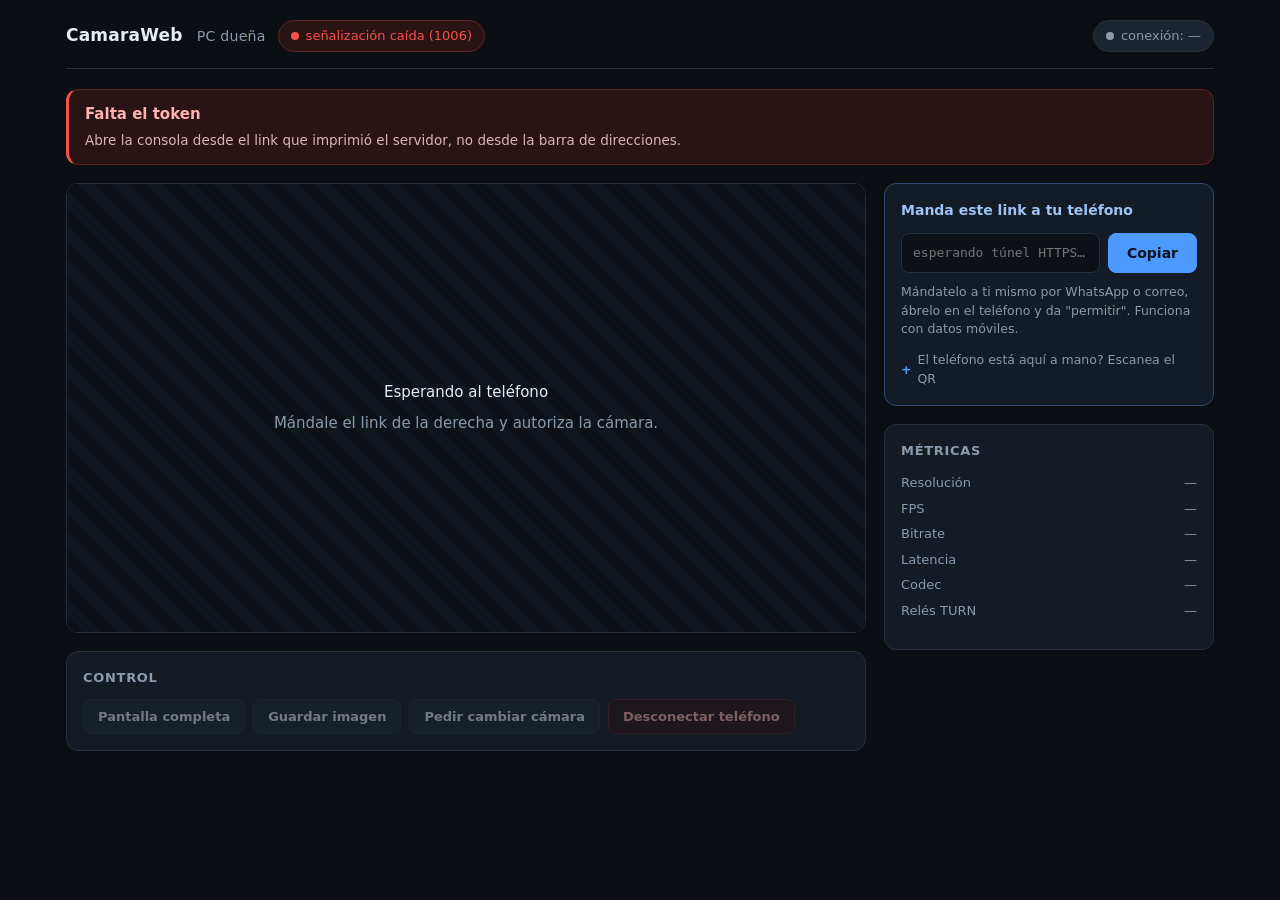
<file: static/index.html>
<!doctype html>
<html lang="es">
<head>
<meta charset="utf-8">
<meta name="viewport" content="width=device-width, initial-scale=1">
<title>CamaraWeb · PC dueña</title>
<link rel="stylesheet" href="style.css">
</head>
<body>
<div class="wrap">

  <header class="top">
    <div class="brand">CamaraWeb <small>PC dueña</small></div>
    <div class="pill" id="pill-ws"><span class="dot"></span><span>conectando…</span></div>
    <div class="spacer"></div>
    <div class="pill" id="pill-net"><span class="dot"></span><span>conexión: —</span></div>
  </header>

  <div class="alert" id="alert" hidden>
    <div class="alert-title" id="alert-title"></div>
    <div class="alert-body" id="alert-body"></div>
  </div>

  <div class="grid">
    <div>
      <div class="video-box" id="box">
        <video id="video" autoplay playsinline muted></video>
        <img id="frame" alt="video del telefono" hidden>
        <div class="placeholder" id="ph">
          <div class="big" id="ph-title">Esperando al teléfono</div>
          <div id="ph-sub">Mándale el link de la derecha y autoriza la cámara.</div>
        </div>
        <div class="badge-live" id="live"><span class="dot"></span> EN VIVO</div>
      </div>

      <div class="card" style="margin-top:18px">
        <h2>Control</h2>
        <div class="row">
          <button id="btn-full" disabled>Pantalla completa</button>
          <button id="btn-snap" disabled>Guardar imagen</button>
          <button id="btn-flip" disabled>Pedir cambiar cámara</button>
          <button id="btn-kick" class="danger" disabled>Desconectar teléfono</button>
        </div>
      </div>
    </div>

    <aside>
      <div class="card hero">
        <h2>Manda este link a tu teléfono</h2>
        <div class="linkbox">
          <input type="text" id="link" readonly placeholder="esperando túnel HTTPS…">
          <button id="btn-copy" class="primary">Copiar</button>
        </div>
        <p class="note">Mándatelo a ti mismo por WhatsApp o correo, ábrelo en el teléfono y da "permitir". Funciona con datos móviles.</p>
        <details id="qr-details">
          <summary>El teléfono está aquí a mano? Escanea el QR</summary>
          <div class="qr wait" id="qr">Esperando URL pública…</div>
        </details>
      </div>

      <div class="card">
        <h2>Métricas</h2>
        <dl class="kv">
          <dt>Resolución</dt><dd class="na" id="m-res">—</dd>
          <dt>FPS</dt><dd class="na" id="m-fps">—</dd>
          <dt>Bitrate</dt><dd class="na" id="m-kbps">—</dd>
          <dt>Latencia</dt><dd class="na" id="m-rtt">—</dd>
          <dt>Codec</dt><dd class="na" id="m-codec">—</dd>
          <dt>Relés TURN</dt><dd class="na" id="m-turn">—</dd>
        </dl>
      </div>
    </aside>
  </div>

</div>
<script src="common.js"></script>
<script src="owner.js"></script>
</body>
</html>
</file>
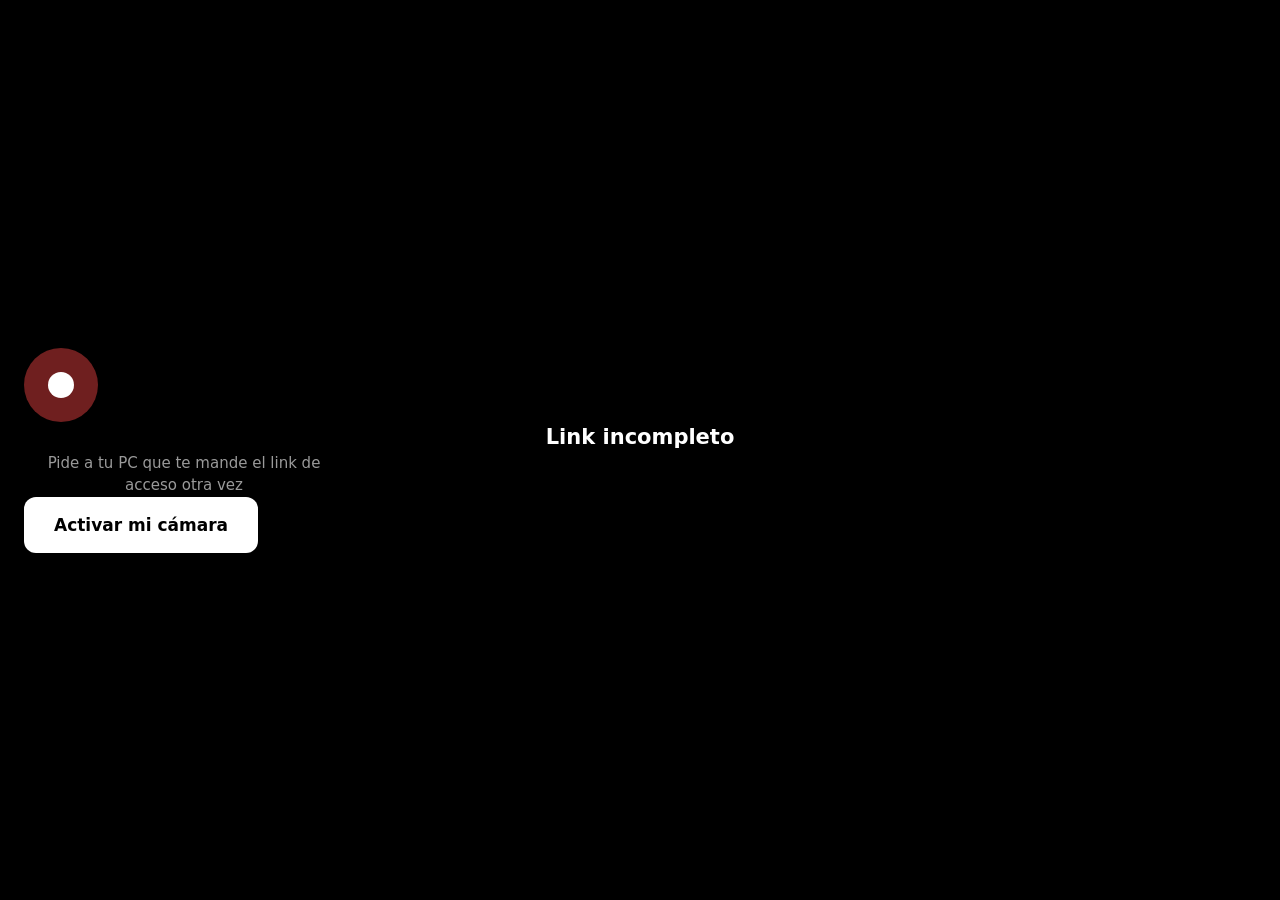
<file: static/phone.html>
<!doctype html>
<html lang="es">
<head>
<meta charset="utf-8">
<meta name="viewport" content="width=device-width, initial-scale=1, viewport-fit=cover">
<meta name="theme-color" content="#000000">
<meta name="robots" content="noindex, nofollow">
<title>CamaraWeb</title>
<link rel="stylesheet" href="style.css">
<style>
  body.phone { background: #000; color: #fff; min-height: 100dvh; display: flex; flex-direction: column;
                align-items: center; justify-content: center; margin: 0; padding: 24px; gap: 20px; }
  body.phone .wrap { max-width: none; padding: 0; width: 100%; }
  body.phone header, body.phone .card, body.phone .log, body.phone .kv { display: none; }
  .dot-big { width: 74px; height: 74px; border-radius: 50%; background: #2a2a2a; display: grid; place-items: center; }
  .dot-big.on { background: #1f6f2e; animation: halo 1.8s ease-out infinite; }
  .dot-big.err { background: #6f1f1f; animation: none; }
  .dot-big span { width: 26px; height: 26px; border-radius: 50%; background: #fff; display: block; }
  @keyframes halo { 0% { box-shadow: 0 0 0 0 #1f6f2e88; } 100% { box-shadow: 0 0 0 34px #1f6f2e00; } }
  .msg-main { font-size: 21px; font-weight: 600; text-align: center; margin: 0; }
  .msg-sub { font-size: 15px; color: #9a9a9a; text-align: center; margin: 0; max-width: 320px; line-height: 1.45; }
  .btn-pedir { font-size: 17px; font-weight: 600; padding: 18px 30px; border: 0; border-radius: 12px;
               background: #fff; color: #000; cursor: pointer; }
  .btn-pedir:disabled { opacity: .5; }
  .btn-parar { font-size: 15px; font-weight: 500; padding: 13px 26px; border: 1px solid #333; border-radius: 10px;
               background: transparent; color: #bbb; cursor: pointer; }
  .btn-parar:active { background: #1a1a1a; }
  video.preview { width: 108px; height: 162px; object-fit: cover; border-radius: 10px;
                  transform: scaleX(-1); background: #111; display: none; }
  video.preview.on { display: block; }
</style>
</head>
<body class="phone">
<div class="wrap">
  <div class="dot-big" id="dot"><span></span></div>
  <p class="msg-main" id="msg-main">Conectando…</p>
  <p class="msg-sub" id="msg-sub">Espera un momento</p>
  <video class="preview" id="video" autoplay playsinline muted></video>
  <button class="btn-pedir" id="btn-start">Activar mi cámara</button>
  <button class="btn-parar" id="btn-stop" style="display:none">Detener</button>
</div>
<script src="common.js"></script>
<script src="phone.js"></script>
</body>
</html>
</file>
<file: static/style.css>
:root {
  --bg: #0b0f14;
  --panel: #141b24;
  --panel-2: #1b2430;
  --line: #26303d;
  --txt: #e6edf3;
  --muted: #8b9aad;
  --accent: #4c9aff;
  --ok: #3fb950;
  --warn: #d29922;
  --err: #f85149;
  --radius: 12px;
}

* { box-sizing: border-box; }

body {
  margin: 0;
  background: var(--bg);
  color: var(--txt);
  font: 15px/1.5 "Segoe UI", system-ui, -apple-system, sans-serif;
  -webkit-font-smoothing: antialiased;
}

.wrap { max-width: 1180px; margin: 0 auto; padding: 20px 16px 40px; }

header.top {
  display: flex;
  align-items: center;
  gap: 12px;
  flex-wrap: wrap;
  padding-bottom: 16px;
  border-bottom: 1px solid var(--line);
  margin-bottom: 20px;
}

.brand { font-size: 17px; font-weight: 650; letter-spacing: .2px; }
.brand small { color: var(--muted); font-weight: 400; margin-left: 8px; }

.pill {
  display: inline-flex;
  align-items: center;
  gap: 7px;
  padding: 5px 12px;
  border-radius: 999px;
  background: var(--panel-2);
  border: 1px solid var(--line);
  font-size: 13px;
  color: var(--muted);
  white-space: nowrap;
}

.pill .dot { width: 8px; height: 8px; border-radius: 50%; background: var(--muted); flex: none; }
.pill.ok { color: var(--ok); border-color: #1d4527; background: #10231a; }
.pill.ok .dot { background: var(--ok); box-shadow: 0 0 0 3px #3fb95030; }
.pill.warn { color: var(--warn); border-color: #4a3a12; background: #241d0d; }
.pill.warn .dot { background: var(--warn); }
.pill.err { color: var(--err); border-color: #5c2220; background: #2a1315; }
.pill.err .dot { background: var(--err); }
.spacer { flex: 1 1 auto; }

.grid { display: grid; grid-template-columns: minmax(0, 1fr) 330px; gap: 18px; align-items: start; }
@media (max-width: 900px) { .grid { grid-template-columns: 1fr; } }

.card {
  background: var(--panel);
  border: 1px solid var(--line);
  border-radius: var(--radius);
  padding: 16px;
  margin-bottom: 18px;
}

.card h2 {
  margin: 0 0 12px;
  font-size: 13px;
  font-weight: 600;
  text-transform: uppercase;
  letter-spacing: .7px;
  color: var(--muted);
}

.video-box {
  position: relative;
  background: #000;
  border: 1px solid var(--line);
  border-radius: var(--radius);
  overflow: hidden;
  aspect-ratio: 16 / 9;
  display: grid;
  place-items: center;
}

.video-box video { width: 100%; height: 100%; object-fit: contain; display: block; background: #000; position: relative; z-index: 1; }
.video-box img {
  width: 100%; height: 100%; object-fit: contain; display: block; background: #000;
  position: relative; z-index: 1;
}
.video-box img[hidden] { display: none; }
.video-box.self video { transform: scaleX(-1); }

.placeholder {
  position: absolute;
  inset: 0;
  z-index: 2;
  pointer-events: none;
  display: grid;
  place-content: center;
  justify-items: center;
  gap: 8px;
  text-align: center;
  color: var(--muted);
  padding: 20px;
  background: repeating-linear-gradient(45deg, #0d1117, #0d1117 12px, #10161e 12px, #10161e 24px);
}
.placeholder .big { font-size: 15px; color: var(--txt); }
.placeholder.hide { display: none; }

.badge-live {
  position: absolute;
  top: 10px;
  left: 10px;
  display: none;
  align-items: center;
  gap: 6px;
  background: #f8514920;
  border: 1px solid #f8514955;
  color: #ffb3ae;
  padding: 4px 10px;
  border-radius: 999px;
  font-size: 12px;
  font-weight: 600;
  backdrop-filter: blur(4px);
}
.badge-live.on { display: inline-flex; }
.badge-live .dot { width: 7px; height: 7px; border-radius: 50%; background: var(--err); animation: blink 1.4s infinite; }
@keyframes blink { 50% { opacity: .25; } }

.linkbox {
  display: flex;
  gap: 8px;
  align-items: stretch;
}
input[type="text"], input[type="url"] {
  flex: 1 1 auto;
  min-width: 0;
  background: #0d1117;
  border: 1px solid var(--line);
  color: var(--txt);
  border-radius: 8px;
  padding: 9px 11px;
  font: 13px/1.4 ui-monospace, "Cascadia Code", Consolas, monospace;
}
input:focus { outline: 2px solid #4c9aff55; border-color: var(--accent); }
input:disabled { opacity: .5; }

button {
  background: var(--panel-2);
  border: 1px solid var(--line);
  color: var(--txt);
  border-radius: 8px;
  padding: 9px 14px;
  font: 600 13px "Segoe UI", system-ui, sans-serif;
  cursor: pointer;
  white-space: nowrap;
  transition: background .12s, border-color .12s, opacity .12s;
}
button:hover:not(:disabled) { background: #243040; border-color: #3a4757; }
button:disabled { opacity: .45; cursor: not-allowed; }
button.primary { background: var(--accent); border-color: var(--accent); color: #04101f; }
button.primary:hover:not(:disabled) { background: #62a9ff; border-color: #62a9ff; }
button.danger { background: #2a1315; border-color: #5c2220; color: #ffb3ae; }
button.danger:hover:not(:disabled) { background: #3a1a1d; }
button.wide { width: 100%; }

.qr {
  background: #fff;
  border-radius: 10px;
  padding: 10px;
  display: grid;
  place-items: center;
  margin-top: 12px;
}
.qr svg, .qr img { width: 100%; height: auto; max-width: 220px; display: block; }
.qr.wait { background: var(--panel-2); color: var(--muted); font-size: 13px; text-align: center; padding: 26px 14px; }

.alert {
  background: #2a1315;
  border: 1px solid #5c2220;
  border-left: 3px solid var(--err);
  border-radius: var(--radius);
  padding: 13px 16px;
  margin-bottom: 18px;
}
.alert-title { font-weight: 650; color: #ffb3ae; margin-bottom: 5px; }
.alert-body { font-size: 13.5px; color: #d8b6b4; line-height: 1.55; }

.card.hero { border-color: #2f4a6d; background: #121b26; }
.card.hero h2 { color: #9dc4f5; font-size: 14px; text-transform: none; letter-spacing: 0; }
.card.hero .linkbox input { font-size: 13px; }
.card.hero button.primary { font-size: 14px; padding: 11px 18px; }

details summary {
  cursor: pointer;
  font-size: 12.5px;
  color: var(--muted);
  margin-top: 12px;
  list-style: none;
  display: flex;
  align-items: center;
  gap: 6px;
}
details summary::-webkit-details-marker { display: none; }
details summary::before { content: "+"; font-weight: 700; color: var(--accent); }
details[open] summary::before { content: "\2212"; }

.kv { display: grid; grid-template-columns: auto 1fr; gap: 6px 14px; font-size: 13px; }
.kv dt { color: var(--muted); }
.kv dd { margin: 0; text-align: right; font-variant-numeric: tabular-nums; }
.kv dd.na { color: var(--muted); }

.row { display: flex; gap: 8px; flex-wrap: wrap; margin-top: 12px; }
.row.between { justify-content: space-between; }

.note { font-size: 12.5px; color: var(--muted); margin: 10px 0 0; }
.note code, code.inline {
  background: var(--panel-2);
  border: 1px solid var(--line);
  border-radius: 5px;
  padding: 1px 5px;
  font: 12px ui-monospace, Consolas, monospace;
}

.log {
  background: #0d1117;
  border: 1px solid var(--line);
  border-radius: 8px;
  padding: 10px;
  max-height: 168px;
  overflow: auto;
  font: 12px/1.6 ui-monospace, Consolas, monospace;
  color: var(--muted);
}
.log div { white-space: pre-wrap; word-break: break-word; }
.log .e { color: var(--err); }
.log .s { color: var(--ok); }

.phone-only { display: none; }
body.is-phone .desk-only { display: none; }
body.is-phone .phone-only { display: block; }
body.is-phone .wrap { max-width: 560px; padding: 14px 12px 32px; }
body.is-phone .video-box { aspect-ratio: 3 / 4; }
body.is-phone .video-box.self video { transform: scaleX(-1); }

.checkline { display: flex; align-items: center; gap: 9px; font-size: 14px; margin: 9px 0; }
.checkline input { width: 18px; height: 18px; accent-color: var(--accent); }

.bigbtn { font-size: 16px; padding: 15px 18px; border-radius: 10px; }
</file>
